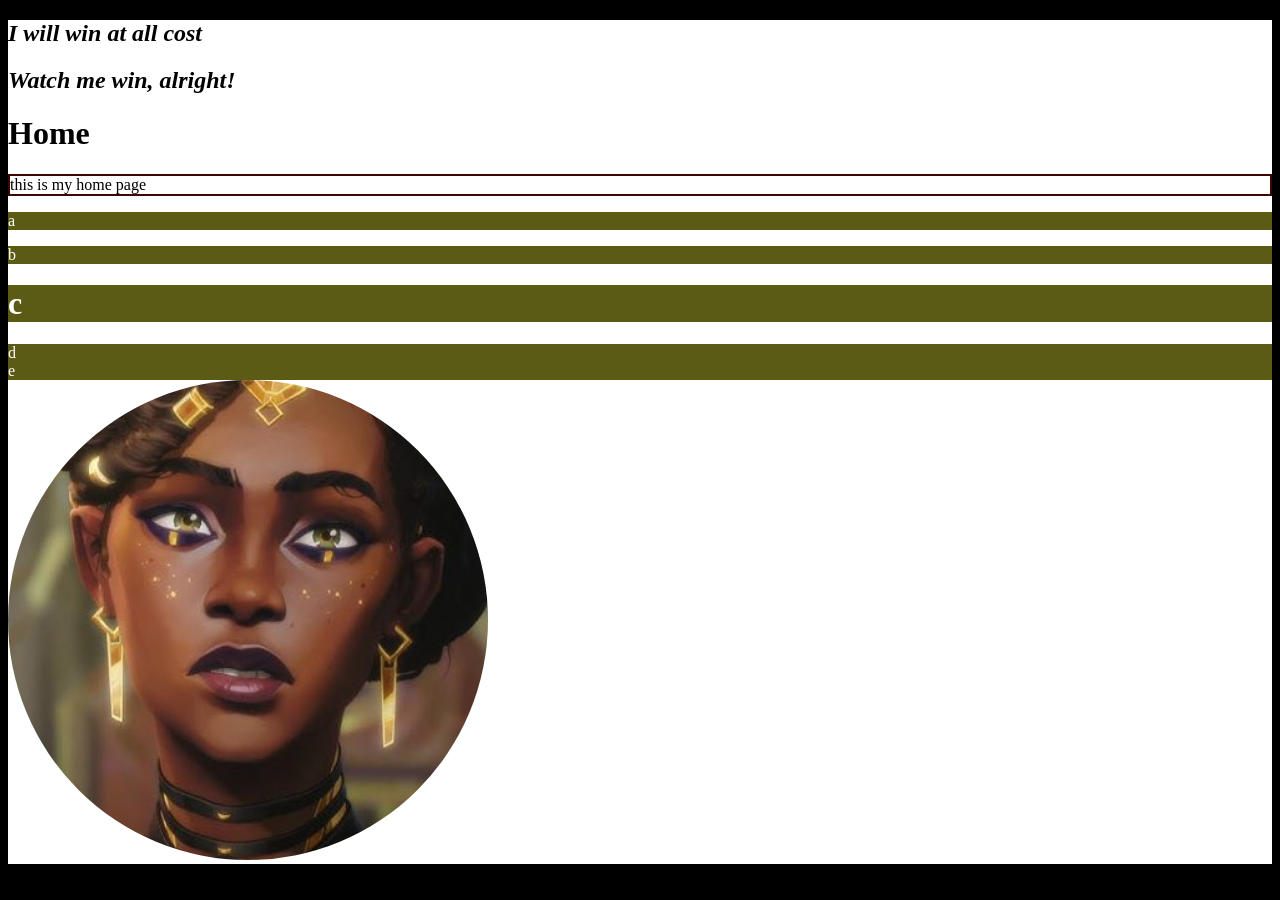
<file: index.html>
<!DOCTYPE html>
<html lang="en">
  <head>
    <meta charset="UTF-8" />
    <meta name="viewport" content="width=device-width, initial-scale=1.0" />
    <!-- linking external css to index.html file (any web page or Document) -->
    <link rel="stylesheet" href="./index.css" />
    <title>Document</title>

    <!-- internal styling with CSS -->
    <style>
        /* styling will apply to all h2 tags */
      h2 {
        color: black;
        font-family: 'Courier New', Courier, monospace
        font-size: 30px;
        font-style: italic;
      }
    </style>
  </head>
  <body>
    <main id="main">
      <!-- inline styling with CSS -->
      <h2>I will win at all cost</h2>
      <h2>Watch me win, alright!</h2>
      <h1
        style="
          color: black;
          font-family: Impact, Haettenschweiler, 'Arial Narrow Bold',
            sans-serif Arial, Helvetica, sans-serif;
        "
      >
        Home
      </h1>
      <p
        style="
          border: 2px;
          border-color: rgb(60, 5, 5);
          border-style: solid;
          color: black;
        "
      >
        this is my home page
      </p>
      <div class="container">
        <div class="child">a</div>
        <p class="child">b</p>
        <h1 class="child">c</h1>
        <div class="child">d</div>
        <div class="child">e</div>
      </div>

      <img src="20241111_145014.jpg" alt="Beautiful" id="profile" />
    </main>
  </body>
</html>
</file>
<file: index.css>
/* targeting html elements with class name, it must be prefixed with  dot (.) */
}
.container {
  background: #fff;
  color: rgb(51, 16, 83);
}
.child {
  background-color: rgb(92, 91, 22);
  color: white;
}
/*targeting html elements with tagnam or type selector */
body {
  background-color: black;
  color: white;
}
h2 {
}
/* targeting html elements with id, it must be prefixed with a hashtag (#) */
#main {
  background-color: white;
  color: white;
}
#profile {
  height: 30rem;
  width: 30rem;
  border-radius: 100%;
  object-fit: cover;
}
.box p {
  color: red;
  padding: 10px;
  font-weight: 700;
}
article >  p{
    background-color: orange;
    padding: 10px;
    font-weight: 700
}
#para{
background-color: orange;
}
#para:hover{
    background-color: yellowgreen;
    color: beige;
}
#btn{
    background-color: white;
    color: black;
    border: none;
    padding: 10px 20px;
    border-radius: 8px;
    font-style: initial;
}
#btn:hover{
    background-color: darkgray;
    cursor: pointer
    scale; 3.3;
    font-weight: bold;
    font-style: italic
}
.padding{
    padding: 30px 60px ;
    background-color: orange;
    font-style: oblique;
    font-weight: 700;
    height: 30rem;
    width: 30rem;
    margin: 60px 0 0 0;
    border: 9px dashed indianred;
    text-decoration: underline;
    text-align: center;
}
.padding:hover{
    border: 9px outset indianred;
}

#box1{
  margin: 60px 0 0 0;
  background-color: yellow;
  color: black;
  height: 12em;
  width: 12rem;
display: inline-block;
}
#box2{
  background-color: blue;
  color: black;
height: 12rem;
width: 12rem;
display: inline-block;
/* display: none; */
/* visibility: hidden; */
}
#box3{
  background-color: red;
  color: black;
  height: 12rem;
  width: 12rem;
  display: inline-block;
}
.image{
  margin: 30 0 0 0;
  height: 2rem;
  vertical-align: sub;
}
/* #text-container{
  font-size: 20rem;
  margin: 30 0 0 0;
} */
</file>
